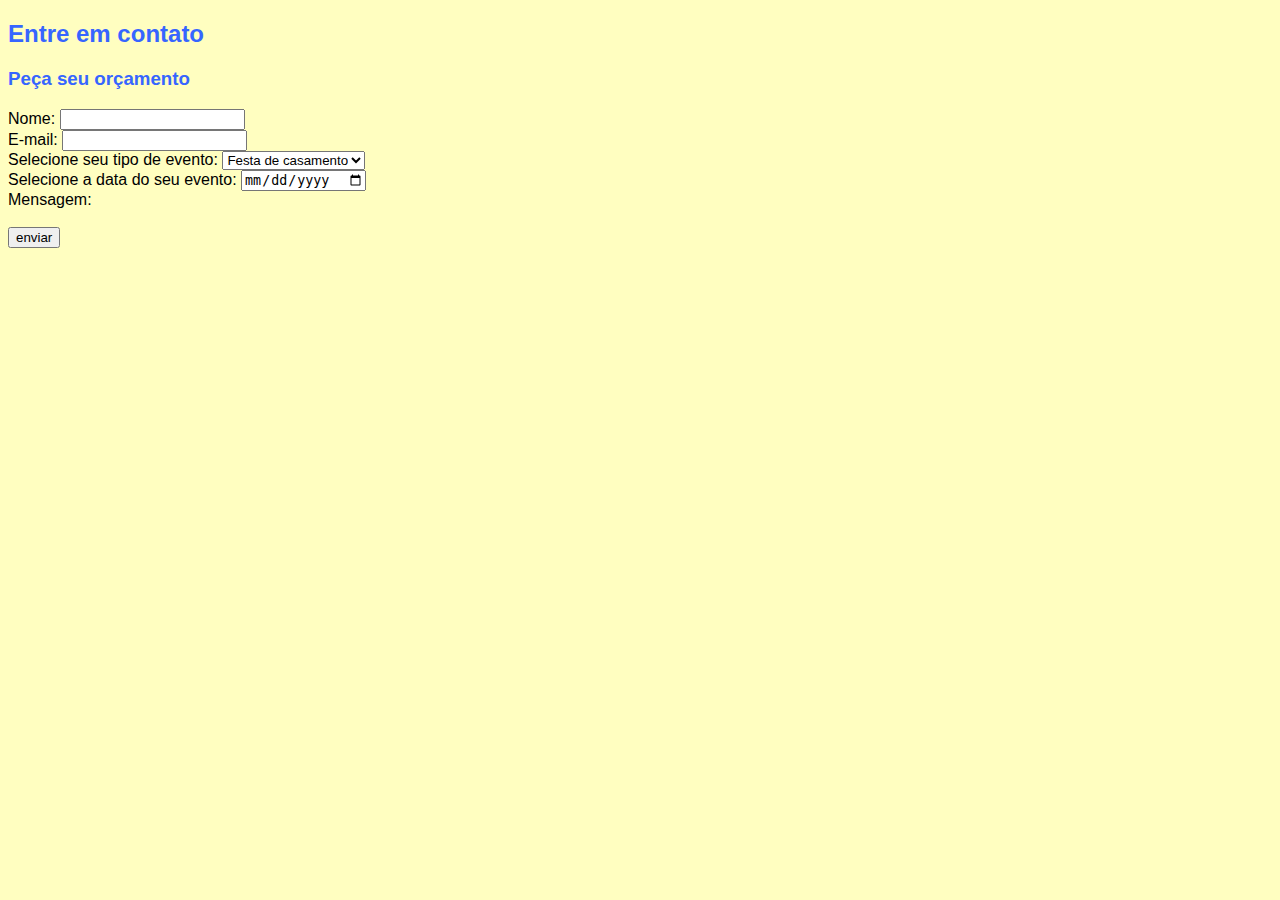
<file: contato.html>
<!DOCTYPE html>
<html lang="en">
<head>
    <meta charset="UTF-8">
    <title>Meus Contato</title>
    <link rel="stylesheet" href="main.css">
</head>
<body>
    <h2>Entre em contato</h2>
    <form>
        <h3>Peça seu orçamento</h3>
        <label for="nome">Nome: </label>
        <input type="text" id="nome">

        <br>

        <label for="E-mail">E-mail: </label>
        <input type="text" id="e-mail">

        <br>

        <label for="Selecione">Selecione seu tipo de evento: </label>
        <select id="tipo-evento">
            <option value="1">Festa de casamento</opition>
            <option value="2">Festa de formatura</option>
            <option value="3">Anivesario</option>
            <option value="4">Outro</option>

        </select>

        <br>

        <label for="data-evento">Selecione a data do seu evento: </label>
        <input type="date" date id="data-evento">
         
        <br>

        <label for="mensagens">Mensagem: </label> <br>
        <tesxtearea id="mensagem" cols="30" rows="10"></tesxtearea>

        <br>

        <input type="submit" value="enviar">
        

     
    </form>
    

</body>
</html>
</file>
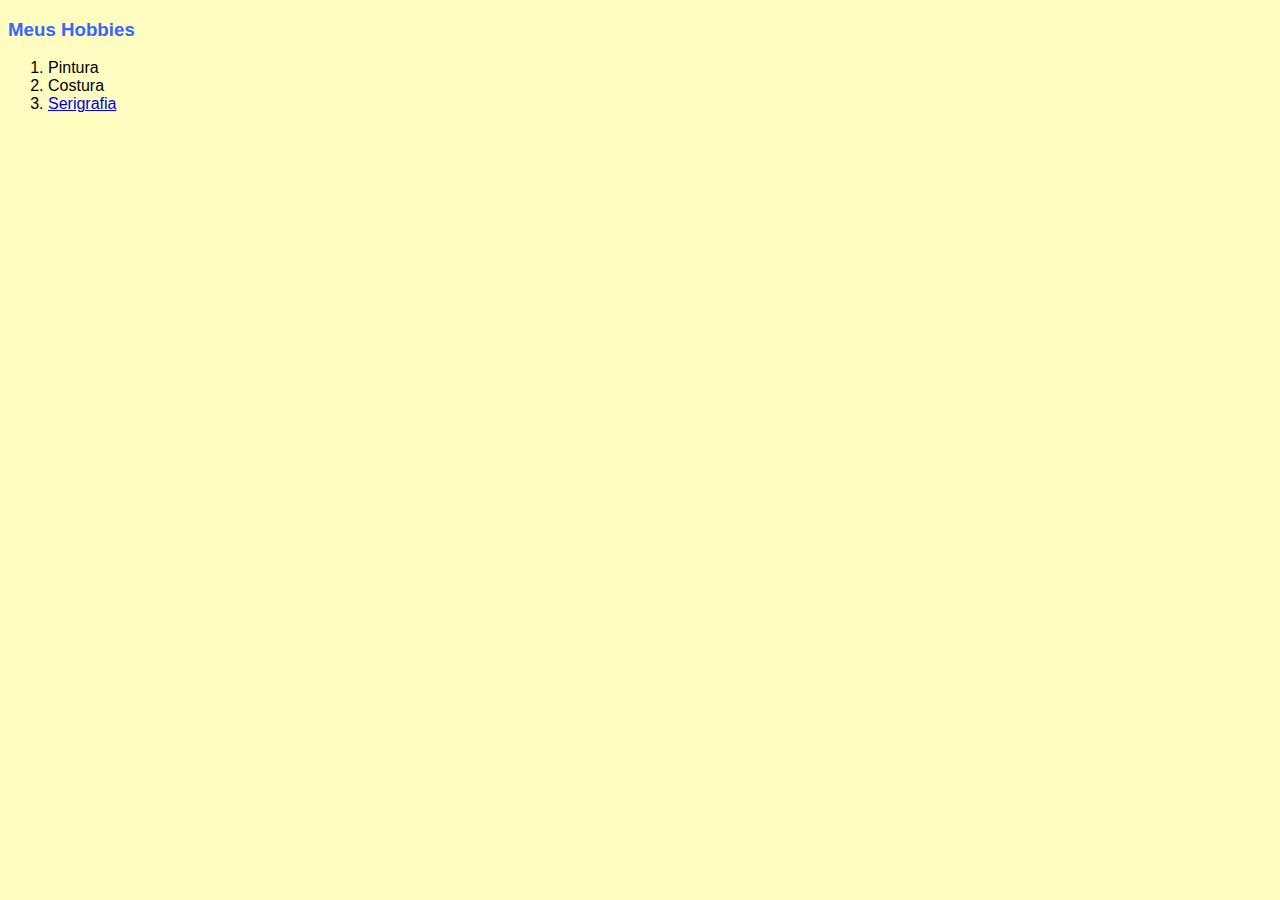
<file: Hobbies.html>
<!DOCTYPE html>
<html>
<head> 
    <meta charset="UTF-8">
    <title>Meus Hobbies</title>
    <link rel="stylesheet" href="main.css">
    
</head>
<body>
    <h3>Meus Hobbies</h3>
    <ol>
        <li>Pintura</li>
        <li>Costura</li>
        <li> <a href="#">Serigrafia</a> </li>
    </ol>
    
</body>
</html>
</file>
<file: main.css>
body{
    background-color: rgba(255, 253, 151, 0.603);
    font-family: "Helvica", sans-serif; 
}

hr{
    border-color: #142af0;
    border-style: dotted none none;
    border-width: 5px;
    width: 5%;
    }

    h1, h3, h2{
        color: #3665ff;
    }
</file>
